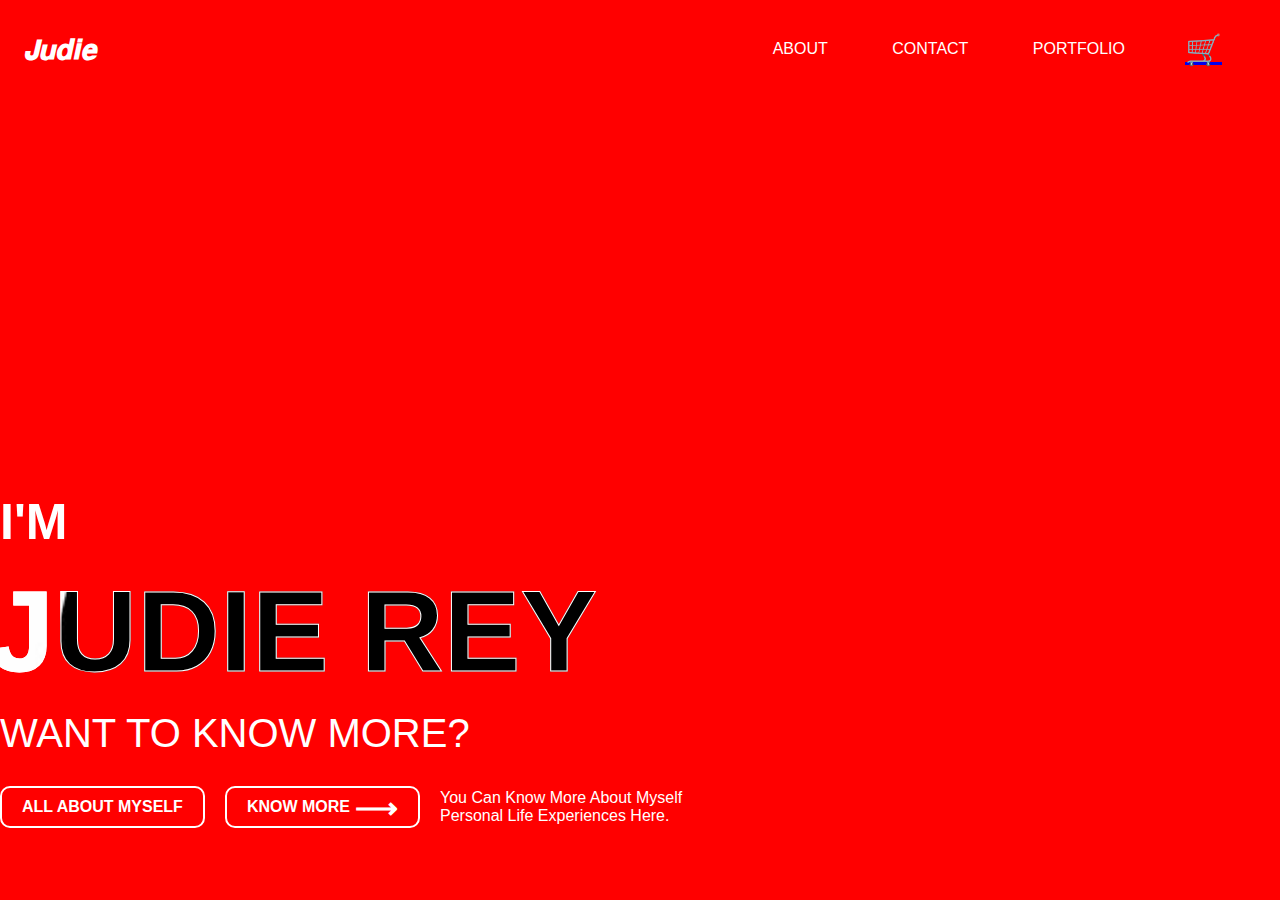
<file: index.html>
<!DOCTYPE html>
<html lang="en">
<head>
    <meta charset="UTF-8">
    <meta name="viewport" content="width=device-width, initial-scale=1.0">
    <title>Activity</title>
    <link rel="stylesheet" href="judie.css">

  
</head>
<body>
   <nav> 
   <h1 class="logo">𝙅𝙪𝙙𝙞𝙚</h1>
    <ul>
        <li><a href="https://www.facebook.com/judiereyy?mibextid=ZbWKwL">about</a></li>
        <li><a href="t.me/Judie">contact</a></li>
        <li><a href="Jud.html">portfolio</a></li>
    </ul>
    <a href="https://shopee.ph/?af_click_lookback=7d&af_reengagement_window=7d&af_siteid=an_13397670000&af_sub_siteid=----&af_viewthrough_lookback=1d&c=5k7y4ar6wg9m-&gclid=CjwKCAiAsIGrBhAAEiwAEzMlC4q4fW5WxpKMbz--mgrJgieM9gnQNcctFhy-qVEBeozjTfvW-IbMKBoCbnkQAvD_BwE&is_retargeting=true&pid=affiliates&utm_campaign=5k7y4ar6wg9m-&utm_content=----&utm_medium=affiliates&utm_source=an_13397670000" class="sidelogo">🛒</a>
   </nav>
   <div class="text-box">
    <p>I'M</p>
    <h1>JUDIE REY</h1>
    <h3>WANT TO KNOW MORE?</h3>

    <div class="row">
        <a href="Jud.html">All About Myself</a>
        <a href="Jud.html">Know More <span>&#x27F6;</span></a>
        <span> You Can Know More About Myself<br>Personal Life Experiences Here.</span>
    </div>
    <div class="icons">
        <a href="https://instagram.com/jude_rrrrr?igshid=OGQ5ZDc2ODk2ZA=="><img src="ig.png"></a>
        <a href="https://www.facebook.com/judiereyy?mibextid=ZbWKwL"><img src="fb.png"></a>
        <a href=""><img src="x.png"></a>
    </div>


   </div>
        
</body>
</html>
</file>
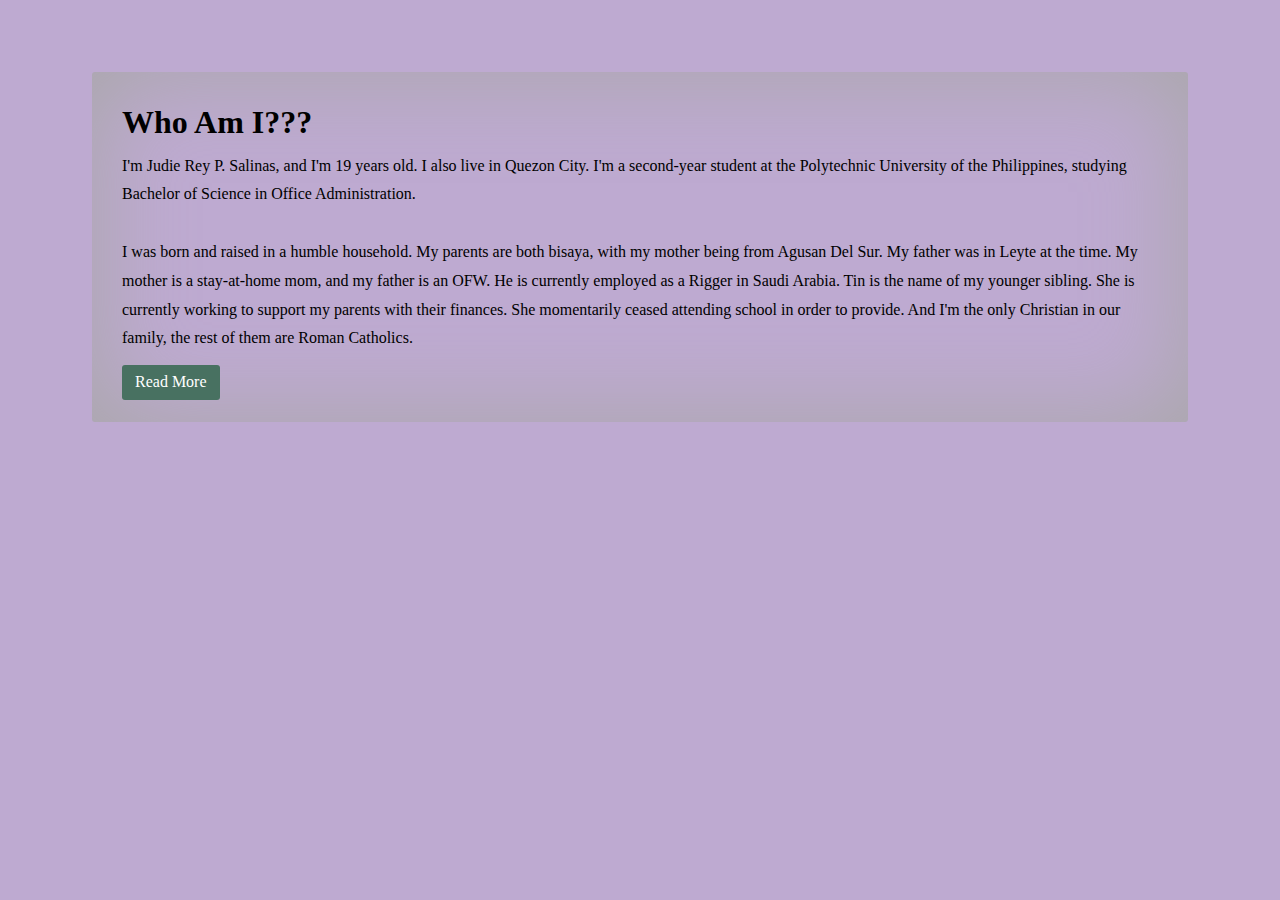
<file: Jud.html>
<!DOCTYPE html>
<html lang="en">
<head>
    <meta charset="UTF-8">
    <meta name="viewport" content="width=device-width, initial-scale=1.0">
    <title>All About My Self</title>
    <link rel="stylesheet" href="jud.css">
</head>
<body>
    <div class="card">
        <input id="ch" type="checkbox">
        
    <h1>Who Am I???</h1>
    <p>I'm Judie Rey P. Salinas, and I'm 19 years old. I also live in Quezon City.
         I'm a second-year student at the Polytechnic University of the Philippines,
          studying Bachelor of Science in Office Administration.
          <br><br>
         I was born and raised in a humble household. My parents are both bisaya,
          with my mother being from Agusan Del Sur. My father was in Leyte at the time.
           My mother is a stay-at-home mom, and my father is an OFW.
            He is currently employed as a Rigger in Saudi Arabia. Tin is the name of my younger sibling.
             She is currently working to support my parents with their finances.
              She momentarily ceased attending school in order to provide.
               And I'm the only Christian in our family, the rest of them are Roman Catholics.
    <div class="content">
                <p>I didn't study a lot throughout elementary and junior high school.
                 I'm simply a "happy-go-lucky" person.  I don't worry about my grades till I reach the tenth grade.
                  My classmate is someone who motivates me to continue my studies.
                   He was the class president at the time.
                    And from what I've seen of him, he's a zealot when it comes to school.
                     He's not even that smart, but he succeeds simply by working hard.
                      That's why I told myself that no matter what, if I'm strategic enough,
                       I can acquire the things I want. When I get to senior high school,
                        I'm always an honor student. I'm already a second-year college student,
                         and by the grace of God, I've always been on the President's List.
                         <br><br> 
                         I'm a joyous individual who enjoys being around people who share my personality
                          because I believe I can completely connect with them.
                           And I'm the type of friend who is always there for them;
                            when I have something to offer when they are in need,
                             I make every effort to support them.
                              My friends even refer to me as their mother because
                               I have a motherly demeanor.
                               <br><br>
                               There is one thing I have learned in my life.
                                If you keep doing things, you will be completely successful
                                 in due time. Continue to walk regardless of what happens.
                                  Failures are unavoidable. However,
                                   giving up will prevent you from experiencing the supernatural.</p>

                                   <label for="ch">Show Less</label>
        </div>
        <label for="ch">Read More</label>
</div>

</body>
</html>
</file>
<file: judie.css>
*{
  margin: 0;
  padding: 0;
  box-sizing: border-box;
  font-family: 'poppins', sans-serif;
}
body{
    background-color:red;
    animation-name:bodycolor;
    animation-duration:7s;
    animation-iteration-count:infinite;
}
@keyframes bodycolor{
    0% { background-color:white;}
    35% { background-color:gray;}
    50% { background-color: maroon;}
    70% { background-color:lightblue;}    
    85% { background-color:lightslategrey;}
    100% { background-color: lightgreen;}

}
nav{
  display: flex;
  width: 100%;
  align-items: center;
  flex-wrap: wrap;
  padding: 5px 0;
  margin: 25px;
}
.logo{
  width: 10px;
  cursor: pointer;
  color: #fff;
  font-size: 30px;
}
.sidelogo{
  width: 120px;
  cursor: pointer;
  font-size: 30px;
}
nav ul{
  flex:1;
  text-align: right;
  padding-right: 30px;
}
nav ul li{
  display: inline-block;
  list-style: none;
  margin: 10px 30px;
}
nav ul li a{
  color: #fff;
  text-decoration: none;
  text-transform: uppercase;
  color: #fff;
  font-weight: 600px;
  position: relative;
}
nav ul li a:hover{
  background: gray;
  transition: 0.5s;
}


.text-box{
  color: white;
  position: absolute;
  bottom: 8%;
}
.text-box p{
  font-size: 50px;
  font-weight: 600;
}
.text-box h1{
  font-size: 115px;
  line-height: 160px;
  margin-left: -10px;
  color: transparent;
  -webkit-text-stroke: 1px #fff;
  background: url(loading.jpg);
  background-size: 700px;
  -webkit-background-clip: text;
  background-position: 0 0;
  animation: back 2s linear infinite;
}
@keyframes back{
  100%{
    background-position: 2000px 0;
  }
}
.text-box h3{
  font-size: 40px;
  font-weight: 500;
}
.row{
  display: flex;
  align-items: center;
  flex-wrap: wrap;
  margin-top: 30px;
}
.text-box .row a{
  color: #fff;
  text-decoration: none;
  padding: 10px 20px;
  margin-right: 20px;
  border: 2px solid #fff;
  border-radius: 10px;
  display: flex;
  align-items: center;
  text-transform: uppercase;
  color: #fff;
  font-weight: 600;
}
.text-box a:hover{
  background:gray;
  transition: 0.5s;
}
.text-box a span{
  font-size: 30px;
  line-height: 15px;
  margin-left: 5px;
}
.icons{
  position: absolute;
  left: 190%;
  bottom: 0%;
  color: #fff;
}
.icons img{
  width: 25px;
  display: block;
  margin: 25px 5px;
  size: 70px;
}
</file>
<file: jud.css>
*{
    margin: 0;
    padding: 0;
    box-sizing: border-box;
}
body {
    background-color: rgb(190, 170, 209);
    background-size: cover;
    background-repeat: no-repeat;
    display: flex;
    justify-content: center;
    padding-top: 20px;
  }
  .card { font-family:Georgia, 'Times New Roman', Times, serif; margin:1%; padding: 0;    
      width: 1100px;
      margin: 50px auto;
      border: 2px solid transparent;
      box-shadow: inset 0 0 100px rgb(168, 167, 167);
      padding: 200px ;
  }
  .card{
    background-color: transparent;
   
    padding: 22px 30px;
    border-radius: 5px;
    line-height: 1.8;
  }
  #ch{
    display: none;
  }
  #ch:checked ~ .content{
    display: block;
  }
  #ch:checked ~ label {
    display: none;
  }
  .content{
    display: none;
  }
  label{
    display: inline-block;
    cursor: pointer;
    color: #fff;
    background-color: rgb(72,113,97);
    padding: 3px 13px;
    border-radius: 3px;
    margin-top: 12px;
  }
</file>
